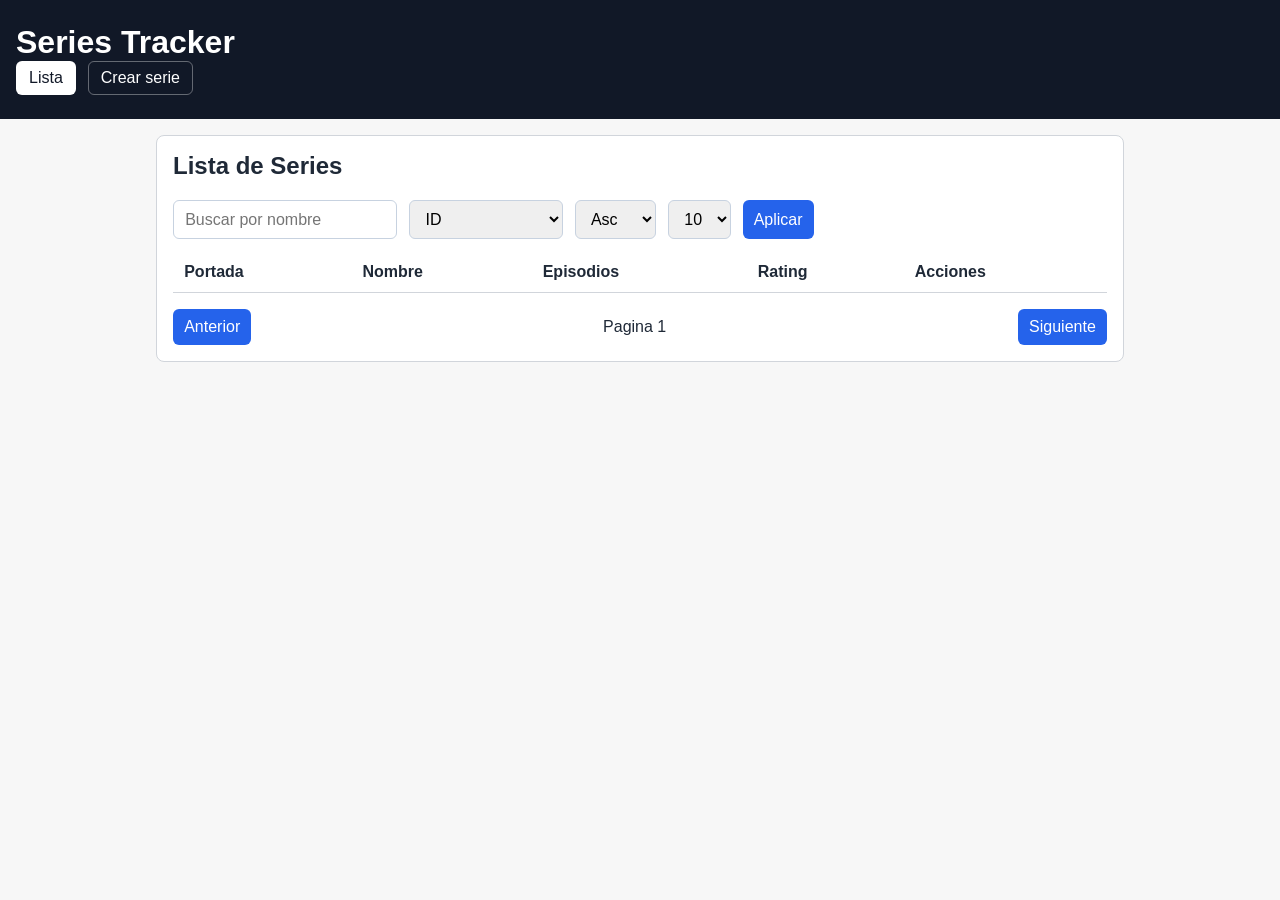
<file: index.html>
<!doctype html>
<html lang="es">
  <head>
    <meta charset="UTF-8" />
    <meta name="viewport" content="width=device-width, initial-scale=1.0" />
    <title>Series Tracker</title>
    <link rel="stylesheet" href="styles.css" />
  </head>
  <body>
    <header class="hero">
      <h1>Series Tracker</h1>
      <nav class="top-nav">
        <a href="index.html" class="active">Lista</a>
        <a href="create.html">Crear serie</a>
      </nav>
    </header>

    <main class="layout">
      <section class="panel">
        <h2>Lista de Series</h2>
        <div class="row">
          <input id="searchInput" type="search" placeholder="Buscar por nombre" />
          <select id="sortSelect">
            <option value="id">ID</option>
            <option value="name">Nombre</option>
            <option value="current_episode">Episodio actual</option>
            <option value="total_episodes">Total episodios</option>
          </select>
          <select id="orderSelect">
            <option value="asc">Asc</option>
            <option value="desc">Desc</option>
          </select>
          <select id="limitSelect">
            <option value="5">5</option>
            <option value="10" selected>10</option>
            <option value="20">20</option>
          </select>
          <button id="applyFiltersBtn" type="button">Aplicar</button>
        </div>

        <div class="table-wrapper">
          <table>
            <thead>
              <tr>
                <th>Portada</th>
                <th>Nombre</th>
                <th>Episodios</th>
                <th>Rating</th>
                <th>Acciones</th>
              </tr>
            </thead>
            <tbody id="seriesTableBody"></tbody>
          </table>
        </div>

        <div class="pagination">
          <button id="prevPageBtn" type="button">Anterior</button>
          <span id="pageInfo">Pagina 1</span>
          <button id="nextPageBtn" type="button">Siguiente</button>
        </div>
      </section>
    </main>

    <template id="rowTemplate">
      <tr>
        <td class="cover"></td>
        <td class="name"></td>
        <td class="episodes"></td>
        <td class="rating"></td>
        <td class="actions"></td>
      </tr>
    </template>

    <script src="list.js"></script>
  </body>
</html>
</file>
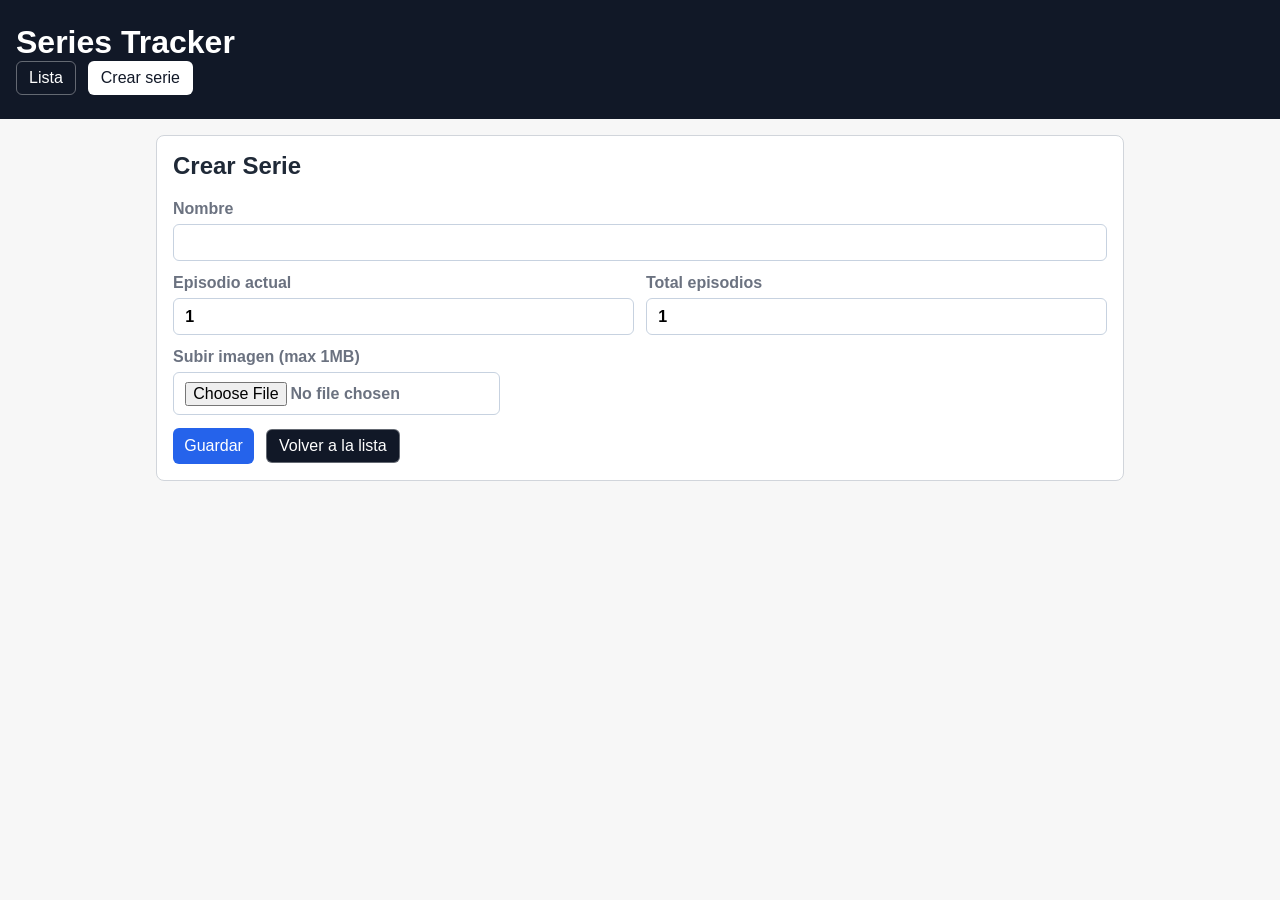
<file: create.html>
<!doctype html>
<html lang="es">
  <head>
    <meta charset="UTF-8" />
    <meta name="viewport" content="width=device-width, initial-scale=1.0" />
    <title>Crear Serie</title>
    <link rel="stylesheet" href="styles.css" />
  </head>
  <body>
    <header class="hero">
      <h1>Series Tracker</h1>
      <nav class="top-nav">
        <a href="index.html">Lista</a>
        <a href="create.html" class="active">Crear serie</a>
      </nav>
    </header>

    <main class="layout">
      <section class="panel form-panel">
        <h2 id="formTitle">Crear Serie</h2>
        <form id="seriesForm">
          <input type="hidden" id="seriesId" />
          <div class="row two-col">
            <label>
              Nombre
              <input id="nameInput" type="text" required />
            </label>
          </div>

          <div class="row two-col">
            <label>
              Episodio actual
              <input id="currentEpisodeInput" type="number" min="1" value="1" required />
            </label>
            <label>
              Total episodios
              <input id="totalEpisodesInput" type="number" min="1" value="1" required />
            </label>
          </div>

          <div class="row">
            <label>
              Subir imagen (max 1MB)
              <input id="imageFileInput" type="file" accept="image/*" />
            </label>
          </div>

          <div class="form-actions">
            <button type="submit" id="submitBtn">Guardar</button>
            <a href="index.html" class="button-link">Volver a la lista</a>
            <button type="button" id="cancelEditBtn" class="secondary hidden">Cancelar edicion</button>
          </div>
        </form>
      </section>
    </main>

    <script src="create.js"></script>
  </body>
</html>
</file>
<file: styles.css>
:root {
  --bg: #f7f7f7;
  --panel: #ffffff;
  --ink: #1f2937;
  --subtle: #6b7280;
  --accent: #2563eb;
  --accent-dark: #1d4ed8;
  --danger: #dc2626;
  --line: #d1d5db;
}

* {
  box-sizing: border-box;
}

body {
  margin: 0;
  font-family: "Segoe UI", Tahoma, Geneva, Verdana, sans-serif;
  color: var(--ink);
  background: var(--bg);
}

.hero {
  padding: 1.5rem 1rem;
  background: #111827;
  color: #fff;
}

.hero h1 {
  margin: 0;
}

.hero p {
  margin: 0.4rem 0 1rem;
  opacity: 0.95;
}

.top-nav {
  display: flex;
  gap: 0.75rem;
  flex-wrap: wrap;
}

.top-nav a,
.button-link {
  color: #fff;
  text-decoration: none;
  border: 1px solid rgba(255, 255, 255, 0.35);
  padding: 0.45rem 0.75rem;
  border-radius: 6px;
}

.top-nav a.active {
  background: #fff;
  color: #111827;
}

.layout {
  max-width: 1000px;
  margin: 1rem auto;
  padding: 0 1rem 1.5rem;
  display: grid;
  gap: 1rem;
}

.controls-panel .row {
  margin-bottom: 0;
}

.panel {
  background: var(--panel);
  border: 1px solid var(--line);
  border-radius: 8px;
  padding: 1rem;
}

h2 {
  margin-top: 0;
}

.row {
  display: flex;
  gap: 0.75rem;
  flex-wrap: wrap;
  margin-bottom: 0.8rem;
}

.two-col > label {
  flex: 1;
  min-width: 220px;
}

label {
  display: flex;
  flex-direction: column;
  gap: 0.35rem;
  color: var(--subtle);
  font-weight: 600;
}

input,
select,
button {
  font: inherit;
  padding: 0.55rem 0.7rem;
  border-radius: 6px;
  border: 1px solid #c7d2e0;
}

button {
  background: var(--accent);
  color: #fff;
  border: none;
  cursor: pointer;
}

button:hover {
  background: var(--accent-dark);
}

button.secondary {
  background: #475569;
}

button.danger {
  background: var(--danger);
}

.table-wrapper {
  overflow-x: auto;
}

table {
  width: 100%;
  border-collapse: collapse;
}

th,
td {
  border-bottom: 1px solid var(--line);
  padding: 0.7rem;
  text-align: left;
  vertical-align: middle;
}

.cover img {
  width: 72px;
  height: 48px;
  object-fit: cover;
  border-radius: 4px;
  border: 1px solid var(--line);
}

.cell-actions {
  display: flex;
  gap: 0.4rem;
  flex-wrap: wrap;
}

.form-actions {
  display: flex;
  gap: 0.75rem;
  flex-wrap: wrap;
  align-items: center;
}

.button-link {
  background: #111827;
}

.pagination {
  display: flex;
  justify-content: space-between;
  align-items: center;
  gap: 0.75rem;
  margin-top: 1rem;
}

.hidden {
  display: none;
}

@media (max-width: 740px) {
  .cell-actions {
    flex-direction: column;
  }
}
</file>
